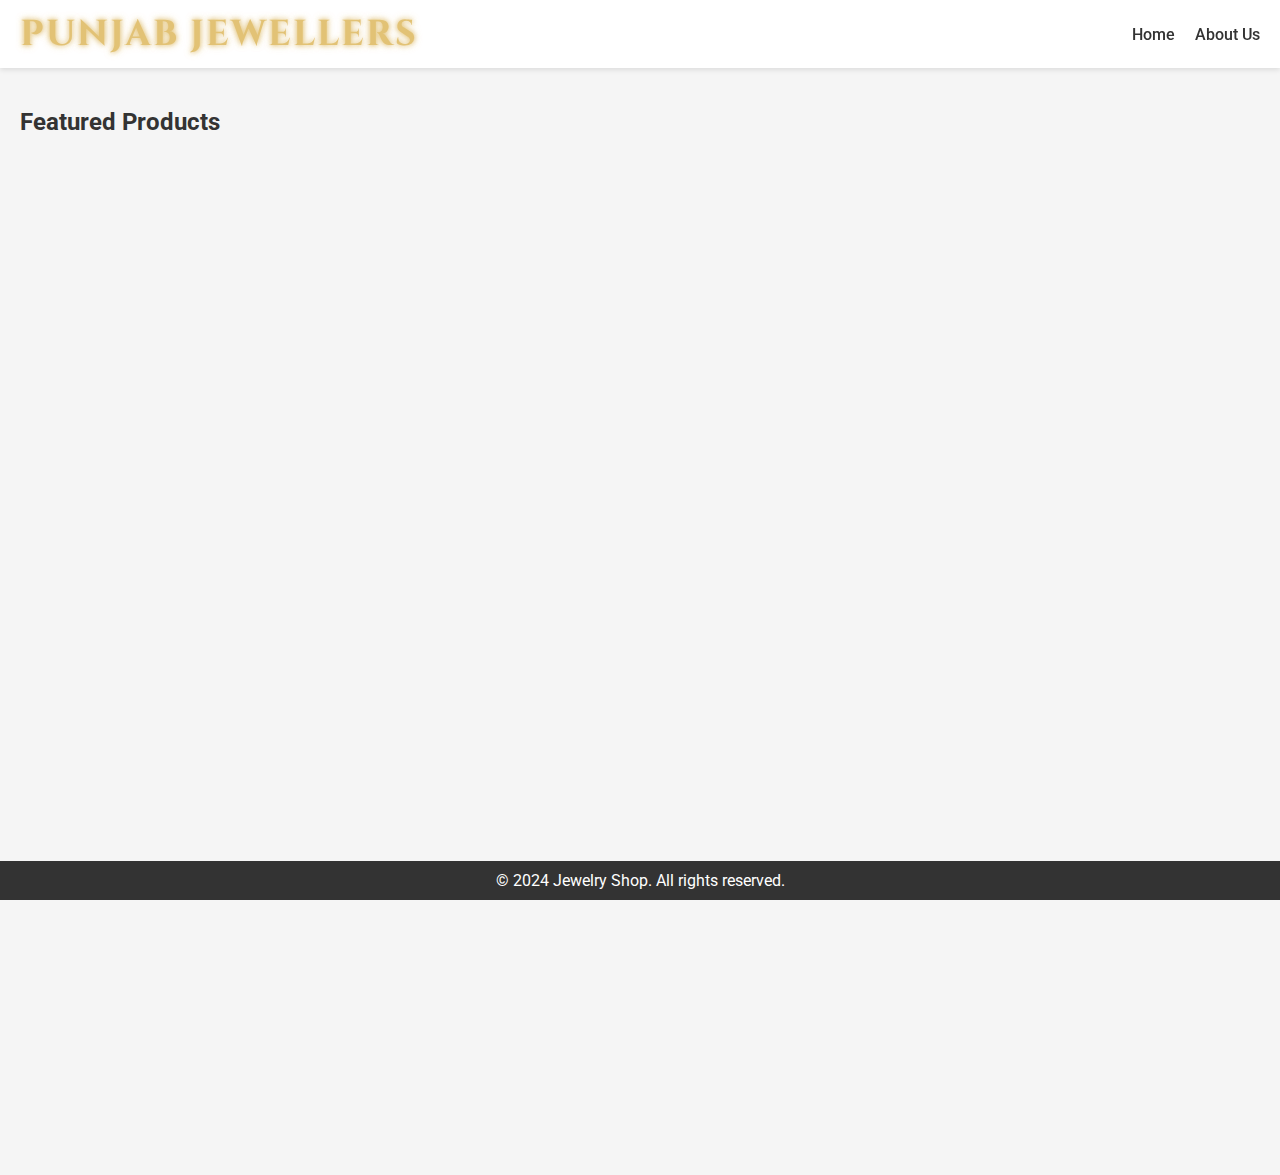
<file: shop website/index.html>
<!DOCTYPE html>
<html lang="en">

<head>
    <meta charset="UTF-8">
    <meta name="viewport" content="width=device-width, initial-scale=1.0">
    <title>Jewelry Shop - Home</title>
    <link rel="stylesheet" href="styles.css">
    <link href="https://fonts.googleapis.com/css2?family=Roboto:wght@400;700&display=swap" rel="stylesheet">
</head>

<body>
    <header class="header">
        <h1>Punjab Jewellers </h1>
        <nav class="menu">
            <ul>
                <li><a href="index.html">Home</a></li>
                <li><a href="about.html">About Us</a></li>
            </ul>
        </nav>
    </header>

    <main>
        <section class="products-section">
            <h2>Featured Products </h2>
            <br> 
            <div class="products-grid">
                <!-- Example Product Items -->
                <div class="product-card">
                    <img src="item2.jpg" alt="Gold Necklace">
                    <div class="product-info">
                        <h3>Gold Necklace</h3>
                        <p>Elegant 22k gold necklace with intricate designs.</p>
                        <span>Price: £500</span>
                    </div>
                </div>
                <div class="product-card">
                    <img src="item2.jpg" alt="Gold Ring">
                    <div class="product-info">
                        <h3>Gold Ring</h3>
                        <p>Elegant 22k gold ring with intricate designs.</p>
                        <span>Price: £500</span>
                    </div>
                </div>
                <div class="product-card">
                    <img src="item2.jpg" alt="Gold Ring">
                    <div class="product-info">
                        <h3>Gold Ring</h3>
                        <p>Elegant 22k gold ring with intricate designs.</p>
                        <span>Price: £500</span>
                    </div>
                </div>
                <div class="product-card">
                    <img src="item2.jpg" alt="Gold Ring">
                    <div class="product-info">
                        <h3>Gold Ring</h3>
                        <p>Elegant 22k gold ring with intricate designs.</p>
                        <span>Price: £500</span>
                    </div>
                </div>
                <div class="product-card">
                    <img src="item2.jpg" alt="Gold Ring">
                    <div class="product-info">
                        <h3>Gold Ring</h3>
                        <p>Elegant 22k gold ring with intricate designs.</p>
                        <span>Price: £500</span>
                    </div>
                </div>
                <div class="product-card">
                    <img src="item2.jpg" alt="Gold Ring">
                    <div class="product-info">
                        <h3>Gold Ring</h3>
                        <p>Elegant 22k gold ring with intricate designs.</p>
                        <span>Price: £500</span>
                    </div>
                </div>
                <!-- Repeat similar blocks for other products -->
            </div>
        </section>
    </main>

    <footer>
        <p>&copy; 2024 Jewelry Shop. All rights reserved.</p>
    </footer>

    <script>
        // Simple Scroll Animation
        document.addEventListener('scroll', function () {
            const productCards = document.querySelectorAll('.product-card');
            productCards.forEach(card => {
                const cardPosition = card.getBoundingClientRect().top;
                const screenPosition = window.innerHeight / 1.3;
                if (cardPosition < screenPosition) {
                    card.classList.add('appear');
                } else {
                    card.classList.remove('appear');
                }
            });
        });
    </script>
</body>

</html>
</file>
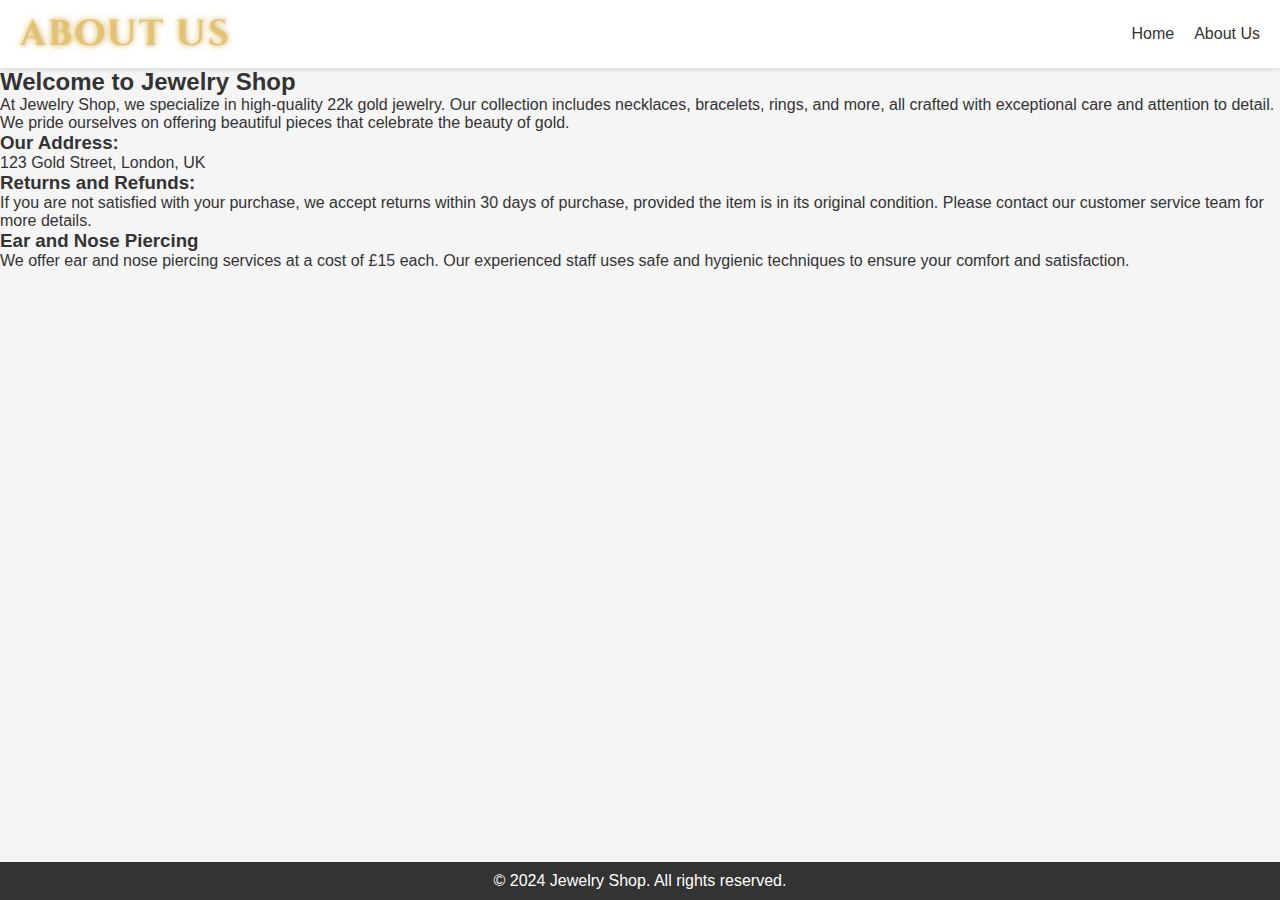
<file: shop website/about.html>
<!DOCTYPE html>
<html lang="en">

<head>
    <meta charset="UTF-8">
    <meta name="viewport" content="width=device-width, initial-scale=1.0">
    <title>Jewelry Shop - About Us</title>
    <link rel="stylesheet" href="styles.css">
</head>

<body>
    <header class="header">
        <h1>About Us</h1>
        <nav class="menu">
            <ul>
                <li><a href="index.html">Home</a></li>
                <li><a href="about.html">About Us</a></li>
            </ul>
        </nav>
    </header>

    <main>
        <section class="about-section">
            <h2>Welcome to Jewelry Shop</h2>
            <p>At Jewelry Shop, we specialize in high-quality 22k gold jewelry. Our collection includes necklaces, bracelets, rings, and more, all crafted with exceptional care and attention to detail. We pride ourselves on offering beautiful pieces that celebrate the beauty of gold.</p>
            <h3>Our Address:</h3>
            <p>123 Gold Street, London, UK</p>
            <h3>Returns and Refunds:</h3>
            <p>If you are not satisfied with your purchase, we accept returns within 30 days of purchase, provided the item is in its original condition. Please contact our customer service team for more details.</p>
            <h3>Ear and Nose Piercing</h3>
            <p>We offer ear and nose piercing services at a cost of £15 each. Our experienced staff uses safe and hygienic techniques to ensure your comfort and satisfaction.</p>
        </section>
    </main>

    <footer>
        <p>&copy; 2024 Jewelry Shop. All rights reserved.</p>
    </footer>
</body>

</html>
</file>
<file: shop website/styles.css>
/* General Reset and Font Import */
@import url('https://fonts.googleapis.com/css2?family=Cinzel:wght@400;700&display=swap');

* {
    margin: 0;
    padding: 0;
    box-sizing: border-box;
    font-family: 'Roboto', sans-serif; /* Default font for general text */
}

body {
    background-color: #f5f5f5;
    color: #333;
}

/* Header Styling with New Font and Glow Effect */
.header {
    background-color: #fff;
    text-align: center;
    padding: 20px 0;
    box-shadow: 0 2px 5px rgba(0, 0, 0, 0.1);
    position: sticky;
    top: 0;
    z-index: 100;
    display: flex;
    justify-content: space-between;
    align-items: center;
    padding: 10px 20px;
}

.header h1 {
    font-family: 'Cinzel', serif; /* New serif font for the header */
    font-size: 36px; /* Adjust the size as needed */
    font-weight: 700; /* Bold font weight */
    color: #e2c275; /* Gold color to mimic the text color */
    text-align: center;
    text-transform: uppercase;
    letter-spacing: 2px; /* Adds spacing between letters for a classic look */
    text-shadow: 0 0 4px rgba(226, 194, 117, 0.8), /* Glowing effect */
                 0 0 6px rgba(226, 194, 117, 0.6), 
                 0 0 8px rgba(226, 194, 117, 0.4);
}

/* Menu Styling */
.menu ul {
    list-style: none;
    margin: 0;
    padding: 0;
    display: flex;
    gap: 20px;
}

.menu ul li {
    display: inline;
}

.menu ul li a {
    text-decoration: none;
    color: #333;
    font-weight: 500;
    transition: color 0.3s;
}

.menu ul li a:hover {
    color: #a87f00; /* A goldish accent color for hover effect */
}

/* Product Section Styling */
.products-section {
    padding: 40px 20px;
}

.products-grid {
    display: flex;
    flex-wrap: wrap;
    gap: 20px;
    justify-content: center;
}

.product-card {
    background-color: #fff;
    border-radius: 8px;
    box-shadow: 0 4px 8px rgba(0, 0, 0, 0.1);
    width: calc(33.33% - 40px);
    margin-bottom: 20px;
    opacity: 0;
    transform: translateY(20px);
    transition: opacity 0.5s ease-out, transform 0.5s ease-out;
    border: 2px solid #d4af37; /* Gold color border */
    padding: 15px; /* Add padding inside the card for better spacing */
    position: relative; /* For positioning elements inside */
}

.product-card.appear {
    opacity: 1;
    transform: translateY(0);
}

.product-card img {
    width: 100%;
    border-top-left-radius: 8px;
    border-top-right-radius: 8px;
    margin-bottom: 10px; /* Space between image and text */
}

.product-info {
    padding: 10px;
    text-align: center;
    background-color: rgba(255, 255, 255, 0.8); /* Subtle background for text clarity */
    border-radius: 5px;
    margin-top: -20px; /* Negative margin to slightly overlap image */
    position: relative;
    z-index: 2; /* Ensure text is above other content */
    box-shadow: 0 2px 5px rgba(0, 0, 0, 0.1); /* Subtle shadow for separation */
}

.product-info h3 {
    font-size: 18px;
    font-weight: bold;
    margin-bottom: 5px;
    font-family: 'Lato', sans-serif; /* Font choice for product title */
    color: #333; /* Darker text color */
}

.product-info p {
    font-size: 14px;
    color: #666; /* Slightly lighter gray for secondary text */
    margin-bottom: 8px;
    line-height: 1.4;
}

.product-info span {
    font-size: 16px;
    font-weight: 700; /* Bold font for the price */
    color: #333; /* Dark color for good contrast */
}


/* Footer Styling */
footer {
    background-color: #333;
    color: #fff;
    text-align: center;
    padding: 10px 0;
    position: fixed;
    bottom: 0;
    width: 100%;
}

/* Responsive Design */
@media (max-width: 768px) {
    .product-card {
        width: calc(50% - 30px);
    }
}

@media (max-width: 480px) {
    .product-card {
        width: 100%;
    }
}

/* Hover Effect for Product Card */
.product-card:hover {
    border-color: #b29557; /* Darker gold on hover */
    box-shadow: 0 6px 12px rgba(0, 0, 0, 0.15); /* Slightly larger shadow for hover effect */
    transform: translateY(-5px); /* Slight raise on hover */
    transition: border-color 0.3s ease, transform 0.3s ease, box-shadow 0.3s ease;
}
</file>
